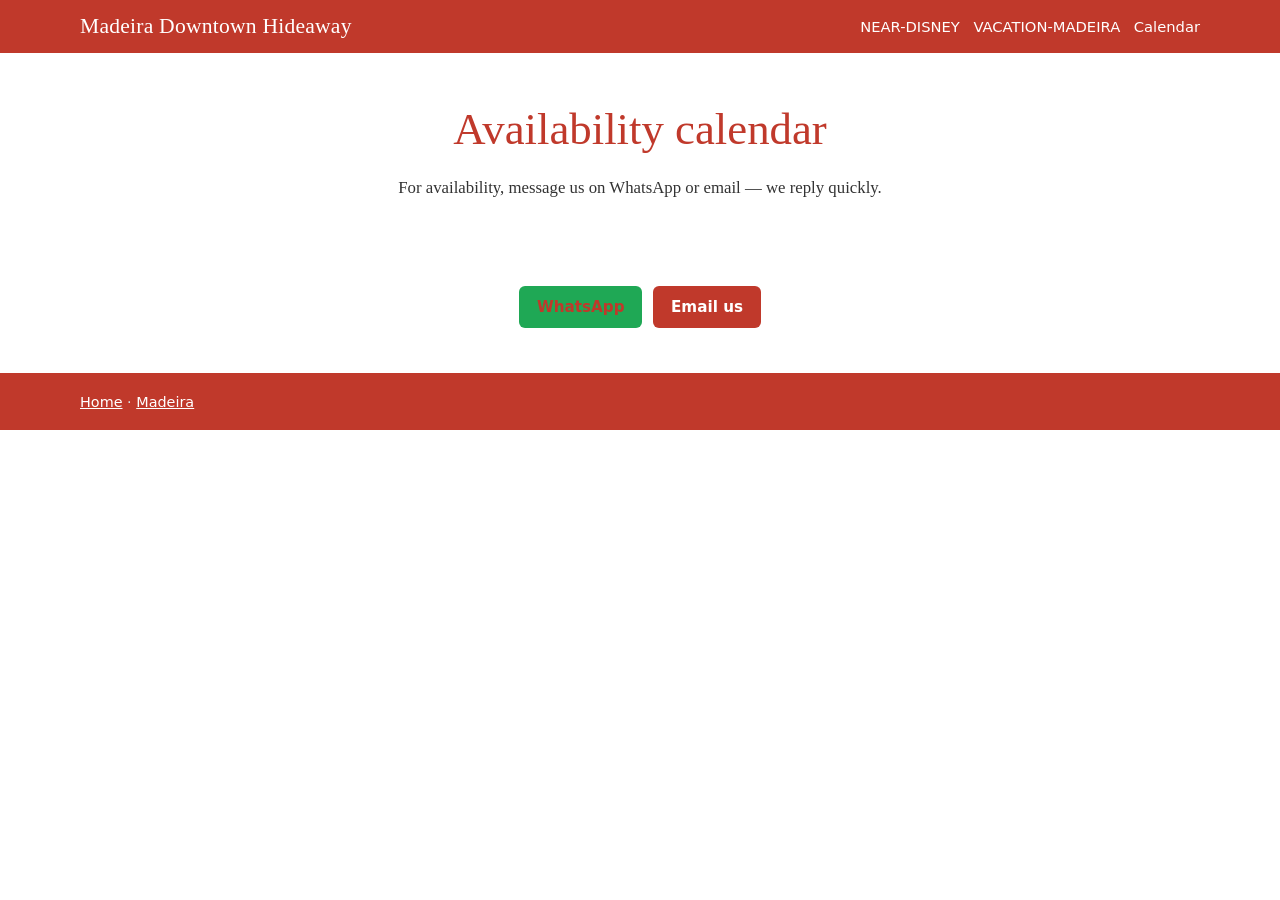
<file: public/madeira/calendar/index.html>
<!DOCTYPE html>
<html lang="en">
<head>
<meta charset="utf-8">
<meta name="viewport" content="width=device-width, initial-scale=1">
<title>Calendar | Madeira Downtown Hideaway</title>
<link rel="icon" href="/favicon.ico" sizes="any">
<link rel="icon" href="/favicon.svg" type="image/svg+xml">
<link rel="icon" href="/favicon-32.png" type="image/png" sizes="32x32">
<link rel="apple-touch-icon" href="/apple-touch-icon.png">
<link rel="manifest" href="/site.webmanifest">
<link rel="stylesheet" href="../../css/site.css">
</head>
<body class="brochure madeira">
<header><div class="wrap top">
  <!-- BRAND SLOT (Madeira): plain serif wordmark, no mark/tile. -->
  <a class="brand brand-wordmark" href="/">Madeira Downtown Hideaway</a>
  <nav>
    <a href="/disney/">NEAR-DISNEY</a>
    <a href="/madeira/">VACATION-MADEIRA</a>
    <a href="/madeira/calendar/">Calendar</a>
  </nav>
</div></header>
<section class="wrap story">
  <h1>Availability calendar</h1>
  <p>For availability, message us on WhatsApp or email &mdash; we reply quickly.</p>
</section>
<section class="wrap contact-block">
  <div class="cta" style="justify-content:center">
    <a class="btn wa" href="https://wa.me/15085071559?text=Hi%20-%20question%20about%20dates%20at%20the%20Funchal%20home">WhatsApp</a>
    <a class="btn mail" href="mailto:vacation@near-disney.com?subject=Funchal%20dates">Email us</a>
  </div>
</section>
<footer><div class="wrap"><a href="/">Home</a> · <a href="/madeira/">Madeira</a></div></footer>
</body>
</html>
</file>
<file: public/css/site.css>
:root{--ink:#14202a;--muted:#5c6a74;--paper:#f7f2ea;--card:#fffdf8;--line:#e6ddd0;--navy:#12343c;--teal:#1b6b72;--wa:#1fa855;--madeira:#c0392b}
*{box-sizing:border-box}body{margin:0;font-family:Georgia,serif;color:var(--ink);background:var(--paper);line-height:1.55}
img{max-width:100%;display:block}a{color:var(--teal)}
.wrap{width:min(1120px,calc(100% - 2rem));margin:0 auto}
header{background:var(--navy);color:#fff;position:sticky;top:0;z-index:20}
.top{display:flex;justify-content:space-between;align-items:center;gap:1rem;padding:.85rem 0;flex-wrap:wrap}
.brand{color:#fff;text-decoration:none;font:700 .95rem system-ui;letter-spacing:.06em}
nav{display:flex;gap:.85rem;flex-wrap:wrap}
nav a{color:#e7f1f2;text-decoration:none;font:400 .92rem system-ui}
.hero-home{padding:3rem 0 1rem;text-align:center}
.hero-home h1{font-size:clamp(2rem,5vw,3.2rem);margin:0 0 .4rem}
.hero-home p{color:var(--muted);max-width:36rem;margin:0 auto}
.destinations{display:grid;gap:1.2rem;padding:1.4rem 0 3.4rem}
@media(min-width:800px){.destinations{grid-template-columns:1fr 1fr}}
.dest{background:var(--card);border:1px solid var(--line);text-decoration:none;color:inherit;overflow:hidden}
.dest img,.dest .ph{width:100%;height:250px;object-fit:cover;background:#d7cfc2}
.dest .body{padding:1.1rem 1.15rem 1.25rem}
.dest h2{margin:0 0 .3rem}.dest p{margin:0;color:var(--muted);font-family:system-ui}
.dest:hover{outline:2px solid var(--teal)}
.slideshow{position:relative;background:#111}
.slideshow .stage{min-height:min(72vh,680px);display:grid;place-items:center;background:#111}
.slideshow img{width:100%;max-height:min(72vh,680px);height:auto;object-fit:contain;display:none;background:#111}
.slideshow img.on{display:block}
.slide-btn{position:absolute;top:50%;transform:translateY(-50%);background:rgba(0,0,0,.45);color:#fff;border:0;width:44px;height:44px;font-size:1.4rem;cursor:pointer}
.prev{left:.6rem}.next{right:.6rem}
.dots{position:absolute;left:0;right:0;bottom:.7rem;display:flex;justify-content:center;gap:.35rem;flex-wrap:wrap}
.dots button{width:8px;height:8px;border-radius:50%;border:0;background:rgba(255,255,255,.4);cursor:pointer}
.dots button.on{background:#fff}
.intro{padding:2rem 0 1rem}
.intro h1{margin:0 0 .35rem;font-size:clamp(1.8rem,4vw,2.5rem)}
.grid{display:grid;gap:1rem}
@media(min-width:720px){.two{grid-template-columns:1.15fr .85fr}.three{grid-template-columns:1fr 1fr 1fr}}
.card{background:var(--card);border:1px solid var(--line);padding:1.1rem 1.15rem}
.facts{margin:.25rem 0 0;padding-left:1.1rem}
.cta{display:flex;gap:.7rem;flex-wrap:wrap;margin-top:1rem}
.btn{display:inline-block;text-decoration:none;font:700 .95rem system-ui;padding:.75rem 1.1rem;border-radius:6px}
.wa{background:var(--wa);color:#06240f}.mail{background:var(--navy);color:#fff}
.block{padding:1.2rem 0 2.3rem}
footer{background:var(--navy);color:#d5e4e6;padding:1.3rem 0;font:400 .9rem system-ui}
footer a{color:#fff}
.note{color:var(--muted);font:400 .92rem system-ui}
.ph{display:grid;place-items:center;color:#6b6258;font:400 .9rem system-ui}
.brochure{background:#fff}
.kicker{font:600 .78rem system-ui;letter-spacing:.14em;text-transform:uppercase;color:var(--teal);margin:0 0 .35rem}
.story{max-width:46rem;margin:0 auto;padding:2.4rem 0 1.2rem;text-align:center}
.story h1,.story h2{margin:.2rem 0 .7rem;font-weight:400}
.story h1{font-size:clamp(1.9rem,4vw,2.8rem)}
.story p{margin:0 0 .9rem;font-size:1.05rem}
.split{display:grid;gap:1.6rem;padding:1.4rem 0 2.6rem}
@media(min-width:800px){.split{grid-template-columns:1fr 1fr;align-items:start}}
.split h2{margin-top:0;font-weight:400;color:var(--navy)}
.stay{background:#111;color:#eef6f6;text-align:center;padding:3.2rem 1rem}
.stay h2{margin:0 0 .5rem;font-weight:400;font-size:2rem;color:#fff}
.stay p{max-width:36rem;margin:0 auto 1rem;color:#c9c9c9}
.stay-split{display:grid;background:#111;color:#eef6f6}
@media(min-width:800px){.stay-split{grid-template-columns:1fr 1fr;align-items:stretch}}
.stay-split img{width:100%;height:100%;min-height:280px;object-fit:cover}
.stay-split .copy{padding:2.4rem 1.6rem;display:flex;flex-direction:column;justify-content:center}
.stay-split h2{margin:0 0 .6rem;font-weight:400;font-size:2rem;color:#fff}
.stay-split p{margin:0 0 1rem;color:#c9c9c9}
.contact-block{text-align:center;padding:2.2rem 0 2.8rem}
.contact-block h2{margin:0 0 .4rem;font-weight:400}
body.madeira{background:#fff;color:#333}
body.madeira header,body.madeira footer{background:var(--madeira)}
body.madeira .brand,body.madeira nav a,body.madeira footer a{color:#fff}
body.madeira .story h1{color:var(--madeira)}
body.madeira a{color:var(--madeira)}
body.madeira .mail{background:var(--madeira);color:#fff}
.circles{display:grid;gap:1.6rem;padding:0 0 2.8rem;text-align:center}
@media(min-width:800px){.circles{grid-template-columns:1fr 1fr 1fr}}
.circles h2{margin:.9rem 0 .45rem;font-weight:400;font-size:1.35rem}
.circles p{margin:0 auto;max-width:22rem;color:#555;font-size:.98rem}
.round{width:304px;height:304px;border-radius:50%;object-fit:cover;margin:0 auto;background:#e6e0d8;display:block}
.info-head{text-align:center;padding:2.4rem 0 0}
.info-head h2{color:var(--madeira);letter-spacing:.12em;font:700 1.6rem system-ui;margin:0 0 1.6rem}
.hero-photo{min-height:78vh;display:grid;align-items:end;color:#fff;background:#12343c center/cover no-repeat}
.hero-photo.florida{background-image:linear-gradient(180deg,rgba(18,52,60,.2),rgba(18,52,60,.72)),url("../images/disney/f-outside-background-v2.jpg")}
.hero-photo .inner{padding:5rem 0 3rem}
.hero-photo h1{margin:0 0 .5rem;font-size:clamp(2rem,5vw,3.3rem);font-weight:400;color:#fff}
.hero-photo p{margin:0 0 1rem;max-width:34rem;color:#e7f1f2}
.stack{max-width:46rem;margin:0 auto;padding:2.2rem 0 0}
.stack h2{margin:1.6rem 0 .5rem;font-weight:400;color:var(--navy)}
.stack p{margin:0 0 .9rem}
.map-box{margin:1.4rem auto 0;max-width:720px;text-align:left;background:var(--card);border:1px solid var(--line);padding:.8rem 1rem 1rem}
.map-box summary{cursor:pointer;font:600 .95rem system-ui;list-style:none}
.map-box iframe{width:100%;height:320px;border:0;margin-top:.8rem}
.cal{max-width:420px;margin:0 auto 2rem;background:var(--card);border:1px solid var(--line);padding:1rem 1.1rem 1.2rem}
.cal-bar{display:flex;justify-content:space-between;align-items:center;gap:.6rem;margin-bottom:.8rem}
.cal-title{margin:0;font:600 1rem system-ui}
.cal-bar button{border:1px solid var(--line);background:#fff;width:36px;height:36px;cursor:pointer}
.cal-grid{display:grid;grid-template-columns:repeat(7,1fr);gap:4px}
.cal-grid .dow{font:600 .72rem system-ui;color:var(--muted);text-align:center;padding:.2rem 0}
.cal-grid .blank{min-height:36px}
.cal-grid button{border:0;min-height:36px;background:transparent;font:400 .9rem system-ui;cursor:pointer}
.cal-grid button.open{background:#e8f6ee}
.cal-grid button.busy{background:#ecdada;color:#7a3a3a;text-decoration:line-through;cursor:default}
.cal-grid button.past{color:#bbb;cursor:default}
.legend{display:flex;justify-content:center;gap:1rem;font:400 .85rem system-ui;color:var(--muted);margin:0 0 1rem}
.legend i{display:inline-block;width:12px;height:12px;margin-right:.3rem;vertical-align:middle}
.legend .o{background:#e8f6ee}.legend .b{background:#ecdada}
.owc{display:block;width:100%;max-width:900px;height:720px;border:0;margin:1rem auto 0;background:#fff}
/* Reviews block + quote form (Create pass 1) */
.ph-chip{display:inline-block;background:#fff3c4;color:#6b5200;border:1px dashed #c9a100;border-radius:4px;padding:0 .35rem;font:600 .9em system-ui}
.ph-text{color:#8a7a52;font-style:italic}
.reviews{background:var(--paper);padding:2.2rem 0 2.4rem}
.reviews-head{text-align:center;margin-bottom:1.2rem}
.rating{font:600 1.05rem system-ui;color:var(--navy);margin:0}
.star-big{color:#e8a317;font-size:1.3rem}.rating .dot{color:var(--muted);margin:0 .2rem}
.review-grid{display:grid;gap:.9rem;grid-auto-flow:column;grid-auto-columns:82%;overflow-x:auto;scroll-snap-type:x mandatory;padding-bottom:.4rem}
.review-grid>*{scroll-snap-align:start}
@media(min-width:800px){.review-grid{grid-auto-flow:row;grid-template-columns:repeat(4,1fr);overflow:visible}}
.review-card{margin:0;background:var(--card);border:1px solid var(--line);padding:1rem 1rem 1.1rem;display:flex;flex-direction:column;gap:.45rem}
.review-card blockquote{margin:0;font-size:1rem;flex:1}
.review-card figcaption{font:400 .85rem system-ui;color:var(--muted)}
.stars{color:#e8a317;letter-spacing:.08em;font-size:.95rem}
.src-badge{align-self:flex-start;font:700 .72rem system-ui;letter-spacing:.04em;padding:.2rem .5rem;border-radius:999px;color:#fff;background:var(--navy)}
.src-badge.airbnb{background:#ff385c}.src-badge.booking{background:#003b95}.src-badge.brotravels{background:var(--teal)}.src-badge.jwguest{background:#5b4a8a}
.host-card{background:var(--navy);color:#e7f1f2;padding:1.1rem;text-align:center;display:flex;flex-direction:column;align-items:center;gap:.2rem}
@media(min-width:800px){.host-card{grid-column:span 2;flex-direction:row;flex-wrap:wrap;text-align:left;justify-content:center;column-gap:1rem}}
.ph-photo{display:grid;place-items:center;background:#fff3c4;color:#6b5200;border:2px dashed #c9a100;font:600 .72rem system-ui;text-align:center;padding:.4rem}
.host-card p{margin:0}
.host-name{font-size:1.4rem;color:#fff}.host-line{font:400 .92rem system-ui;color:#cfe0e2}
.btn.small{padding:.5rem .9rem;font-size:.88rem;margin-top:.4rem}
.quote{padding:2.4rem 0 1rem;background:#fff}
.quote-grid{display:grid;gap:1.4rem}
@media(min-width:860px){.quote-grid{grid-template-columns:1fr 1.1fr;align-items:stretch}}
.quote-photo{position:relative;min-height:220px;overflow:hidden}
.quote-photo img{width:100%;height:100%;object-fit:cover;position:absolute;inset:0}
.quote-icons{position:absolute;left:0;right:0;bottom:0;margin:0;padding:.7rem;list-style:none;display:flex;gap:.5rem;justify-content:center;background:linear-gradient(0deg,rgba(18,52,60,.85),rgba(18,52,60,0))}
.quote-icons li{background:rgba(255,255,255,.92);color:var(--navy);font:400 .8rem system-ui;padding:.35rem .6rem;border-radius:999px}
.quote-icons b{font-weight:800}
.quote-box h2{margin:0 0 .3rem;font-weight:400;color:var(--navy);font-size:1.9rem}
.from-line{font:600 1rem system-ui;margin:0 0 1rem;color:var(--ink)}
.from-line .price{font-size:1.05em}
#quote-form label{display:block;font:600 .85rem system-ui;color:var(--navy);margin:0 0 .75rem}
#quote-form input[type=date],#quote-form input[type=text],#quote-form input[type=email],#quote-form select,#quote-form textarea{display:block;width:100%;margin-top:.3rem;padding:.65rem .7rem;font:400 1rem system-ui;border:1px solid #cfc5b5;border-radius:6px;background:#fff;color:var(--ink);min-height:44px}
#quote-form .row2{display:grid;grid-template-columns:1fr 1fr;gap:.75rem}
#quote-form fieldset.pool{border:0;margin:0 0 .75rem;padding:0}
#quote-form legend{font:600 .85rem system-ui;color:var(--navy);padding:0;margin-bottom:.3rem}
#quote-form legend small,#quote-form label small{font-weight:400;color:var(--muted)}
#quote-form label.inline{display:inline-flex;align-items:center;gap:.35rem;font-weight:400;font-size:1rem;margin:.35rem 1rem 0 0;color:var(--ink)}
#quote-form label.check{display:flex;font-size:.9rem;color:var(--muted);margin:-.2rem 0 .9rem}
#quote-form input[type=radio],#quote-form input[type=checkbox]{width:20px;height:20px;accent-color:var(--teal)}
.hp{position:absolute!important;left:-9999px;width:1px;height:1px;overflow:hidden}
.btn.big{width:100%;border:0;cursor:pointer;padding:.95rem 1rem;font-size:1.05rem}
.btn.big:disabled{opacity:.6}
.form-status{margin:.7rem 0 0;font:600 .95rem system-ui;min-height:1.2em}
.form-status.ok{color:#1b7a3d}.form-status.err{color:#b3261e}
/* Pass 2: brand slot, quick facts, info lists */
.brand-slot{display:inline-flex;align-items:center;gap:.55rem;font:400 1.15rem Georgia,serif;letter-spacing:0}
.brand-mark{width:28px;height:28px;border-radius:6px}
.facts-band{background:var(--navy);color:#e7f1f2;border-top:1px solid rgba(255,255,255,.12)}
.quick-facts{list-style:none;margin:0;padding:.9rem 0;display:grid;grid-template-columns:repeat(5,1fr);gap:.6rem}
.quick-facts li{display:flex;flex-direction:column;align-items:center;text-align:center;font:400 .92rem system-ui;gap:.2rem}
.quick-facts b{font-weight:800;color:#fff}
.quick-facts small{font-size:.72rem;color:#9fc7cb}
.quick-facts svg{width:26px;height:26px;fill:none;stroke:#7fc4c9;stroke-width:1.7;stroke-linecap:round;stroke-linejoin:round}
@media(max-width:640px){.quick-facts{grid-template-columns:repeat(3,1fr);row-gap:.9rem}.quick-facts li{font-size:.85rem}}
.info-lists{padding:2.4rem 0 1.6rem}
.info-lead{max-width:40rem;margin:0 auto 1.4rem;text-align:center;font-size:1.1rem;color:var(--navy)}
.info-grid{display:grid;gap:1.1rem}
@media(min-width:720px){.info-grid{grid-template-columns:1fr 1fr}}
@media(min-width:1000px){.info-grid{grid-template-columns:repeat(3,1fr)}}
.info-grid>div{background:var(--card);border:1px solid var(--line);padding:1rem 1.15rem 1.1rem}
.info-grid h2{margin:0 0 .4rem;font-weight:400;color:var(--navy);font-size:1.35rem}
.info-grid .facts li{margin:.2rem 0}
.info-grid .note{margin:.6rem 0 0}
/* Logo option 1 in header */
.brand-logo{height:40px;width:auto;display:block}
@media(max-width:480px){.brand-logo{height:34px}}
.brand-card-mark{width:72px;height:72px;border-radius:14px}
.brand-card .host-line{max-width:22rem}
@media(min-width:800px){.brand-card{flex-wrap:nowrap;align-items:center}.brand-card .btn{margin-top:0;white-space:nowrap}}
/* Madeira header: plain serif wordmark */
.brand-wordmark{font:400 1.35rem/1.2 Georgia,serif;letter-spacing:.01em;color:#fff}
@media(max-width:480px){.brand-wordmark{font-size:1.15rem}}

/* v3: real reviews summary + payment line */
.rating-cats{list-style:none;margin:.45rem 0 0;padding:0;display:flex;flex-wrap:wrap;justify-content:center;gap:.25rem .9rem;font:400 .8rem system-ui;color:var(--muted)}
.review-card blockquote{line-height:1.5}
.pay-line{font:500 .9rem system-ui;color:var(--muted);margin:-.6rem 0 1rem}
#quote-form legend small{display:block;font-size:.78rem;margin-top:.1rem}
.superhost-badge{display:inline-block;vertical-align:middle;margin-left:.55rem;padding:.18rem .6rem;border-radius:999px;background:var(--navy);color:#fff;border:1px solid var(--teal);font:700 .72rem/1.3 system-ui;letter-spacing:.04em;white-space:nowrap}
.quote-icons{flex-wrap:wrap;gap:.4rem}.quote-icons li{white-space:nowrap}
/* Quote form switch: see data-quote-live on #quote and QUOTE-FORM-SETUP.md */
.quote[data-quote-live="false"] #quote-form{display:none}
.quote:not([data-quote-live="false"]) .quote-fallback{display:none}
.quote-fallback p{margin:.9rem 0 1rem;font-size:1.05rem}
.quote-fallback .cta{display:flex;flex-wrap:wrap;gap:.6rem}
.quote-fallback .btn{flex:1 1 10rem;text-align:center}
/* CR-22 How booking direct works */
.how-direct{padding:2.2rem 0 1.4rem;background:var(--card);border-top:1px solid var(--line);border-bottom:1px solid var(--line)}
.how-direct h2{margin:0;text-align:center;color:var(--navy);font-size:clamp(1.5rem,3.4vw,2rem)}
.how-sub{text-align:center;margin:.3rem 0 1.3rem;color:var(--muted);font:400 .98rem system-ui}
.steps{list-style:none;margin:0;padding:0;display:grid;gap:1rem;counter-reset:none}
@media(min-width:760px){.steps{grid-template-columns:repeat(4,1fr)}}
.steps li{position:relative;background:var(--paper);border:1px solid var(--line);border-top:4px solid var(--teal);padding:1rem 1rem 1.1rem}
.steps .n{display:inline-grid;place-items:center;width:2.1rem;height:2.1rem;border-radius:50%;background:var(--navy);color:#fff;font:700 1rem system-ui}
.steps h3{margin:.6rem 0 .3rem;font-size:1.12rem;color:var(--navy);line-height:1.25}
.steps p{margin:0;font:400 .92rem/1.45 system-ui;color:var(--ink)}
@media(max-width:759px){.steps li{display:grid;grid-template-columns:2.1rem 1fr;column-gap:.85rem;align-items:start}.steps .n{grid-row:1/3}.steps h3{margin-top:.2rem}}
.how-pay{text-align:center;margin:1.2rem 0 0;font:600 .92rem system-ui;color:var(--teal)}
</file>
